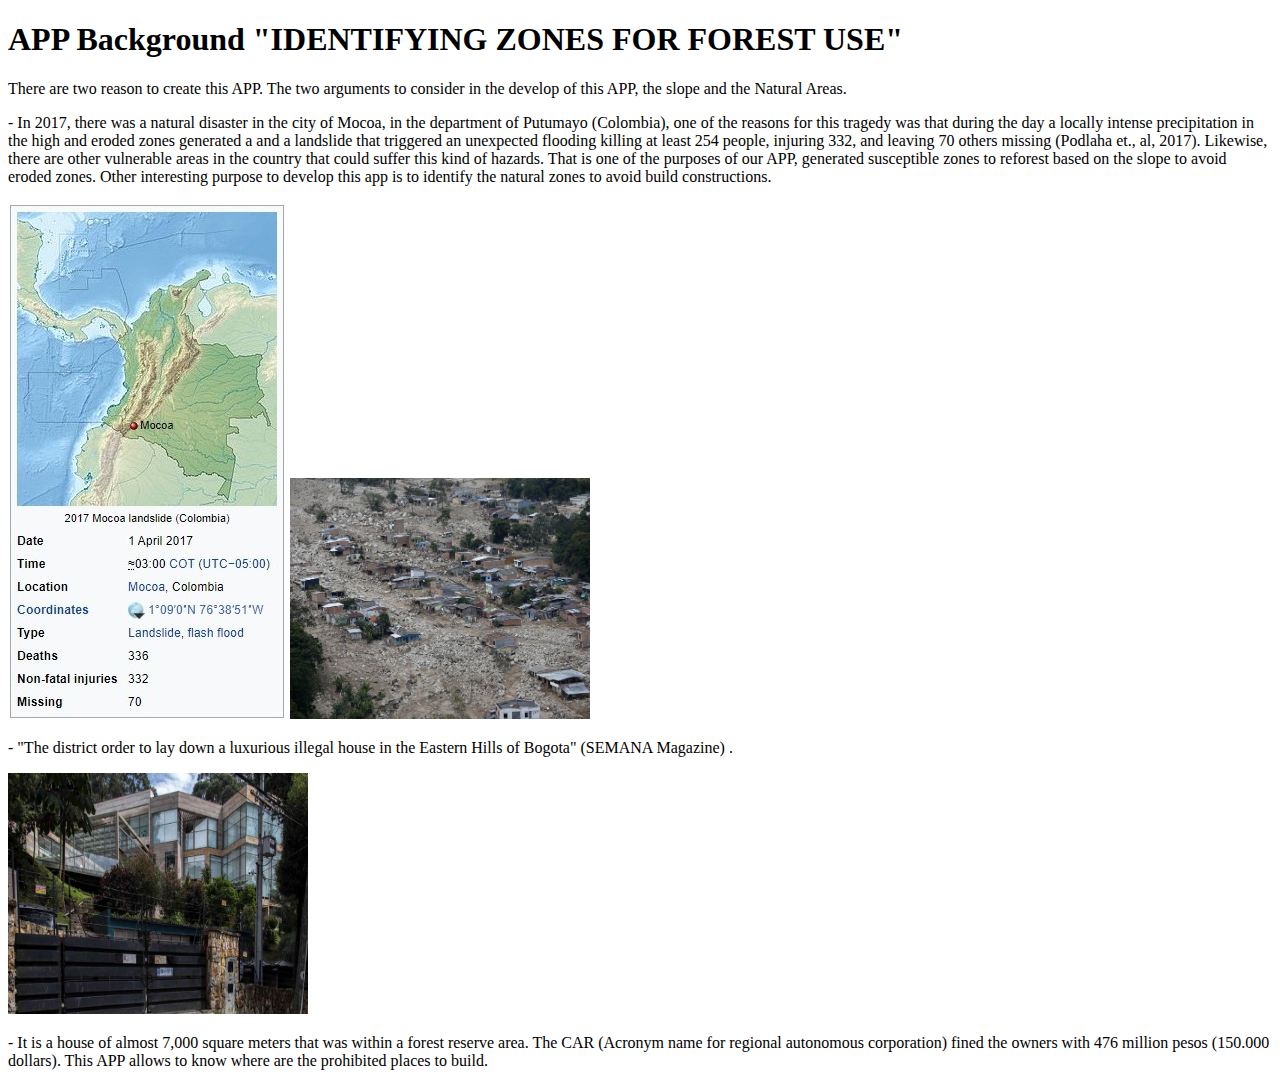
<file: index.html>
<!DOCTYPE html>
<html>
<body>

<h1> APP Background "IDENTIFYING ZONES FOR FOREST USE" </h1>

<p>There are two reason to create this APP. The two arguments to consider in the develop of this APP, the slope and the Natural Areas.   </p>

<p> - In 2017, there was a natural disaster in the city of Mocoa, in the department of Putumayo (Colombia),
    one of the reasons for this tragedy was that during the day a locally intense precipitation in the high and eroded zones generated a and a
    landslide that triggered an unexpected flooding killing at least 254 people, injuring 332, and leaving 70 others missing (Podlaha et., al, 2017).
    Likewise, there are other vulnerable areas in the country that could suffer this kind of hazards. That is one of the purposes of our APP, generated susceptible
    zones to reforest based on the slope to avoid eroded zones. Other interesting purpose to develop this app
    is to identify the natural zones to avoid build constructions.   </p>

<img src="colombia.jpg" align="rigth">
<img src="mocoa.jpeg"align="rigth" width="300" height="241">


<p> - "The district order to lay down a luxurious illegal house in the Eastern Hills of Bogota" (SEMANA Magazine) .</p>
<img src="rosales.jpg" align="rigth" width="300" height="241">

<p> -  It is a house of almost 7,000 square meters that was within a forest reserve area.
    The CAR (Acronym name for regional autonomous corporation) fined the owners with 476 million pesos (150.000 dollars).
    This APP allows to know where are the prohibited places to build.</p>



</body>
</html>
</file>
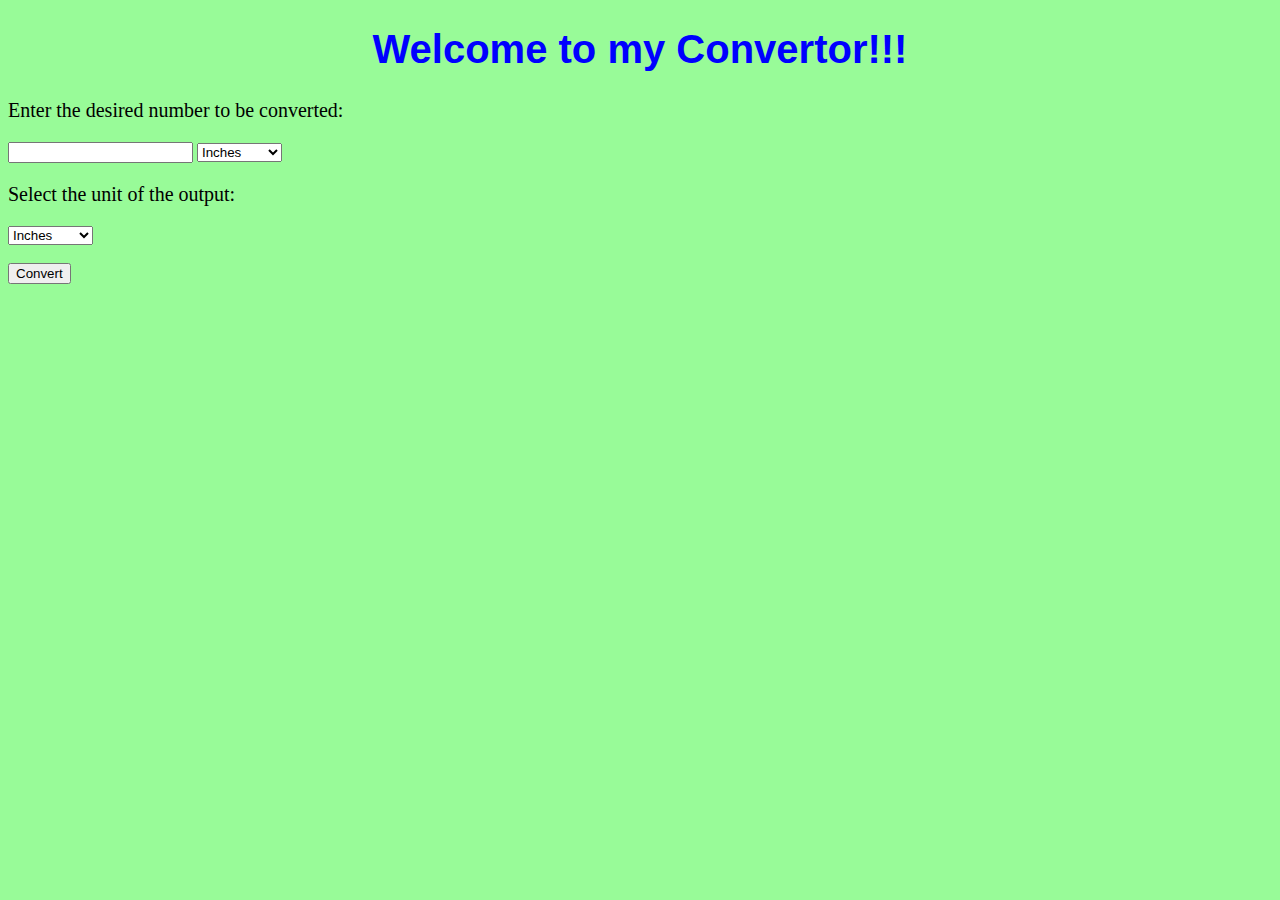
<file: Conversor.html>
<!DOCTYPE html>
<html lang="en">
<head>
    <title>index with style</title>
<link rel="stylesheet" type="text/css" href="conversor.css">
    <meta charset="UTF-8">
    <title>This is my conversor</title>
</head>
<body>
    <h1> Welcome to my Convertor!!! </h1>
    <div>
        <div id="number">
           <p> Enter the desired number to be converted:<br> </p>
            <input id="distance" type="text" name="distance">
            <select id="units1">
                  <option value="Inches">Inches</option>
                  <option value="Feet">Feet</option>
                  <option value="Yard">Yard</option>
                  <option value="Miles"> Miles</option>
                  <option value="Meters">Meters</option>
                  <option value="Kilometers">Kilometers</option>
            </select><br>
           <p> Select the unit of the output: </p>
             <select id="units2">
                  <option value="Inches">Inches</option>
                  <option value="Feet">Feet</option>
                  <option value="Yard">Yard</option>
                  <option value="Miles"> Miles</option>
                  <option value="Meters">Meters</option>
                  <option value="Kilometers">Kilometers</option>
            </select><br>
            <br>

              <button id= "convertMe" type="button">Convert</button>
        </div>
        <br>

        <div id="result">

        </div>
    </div>
    <script type="text/javascript" src="conversor.js"></script>
</body>
</html>
</file>
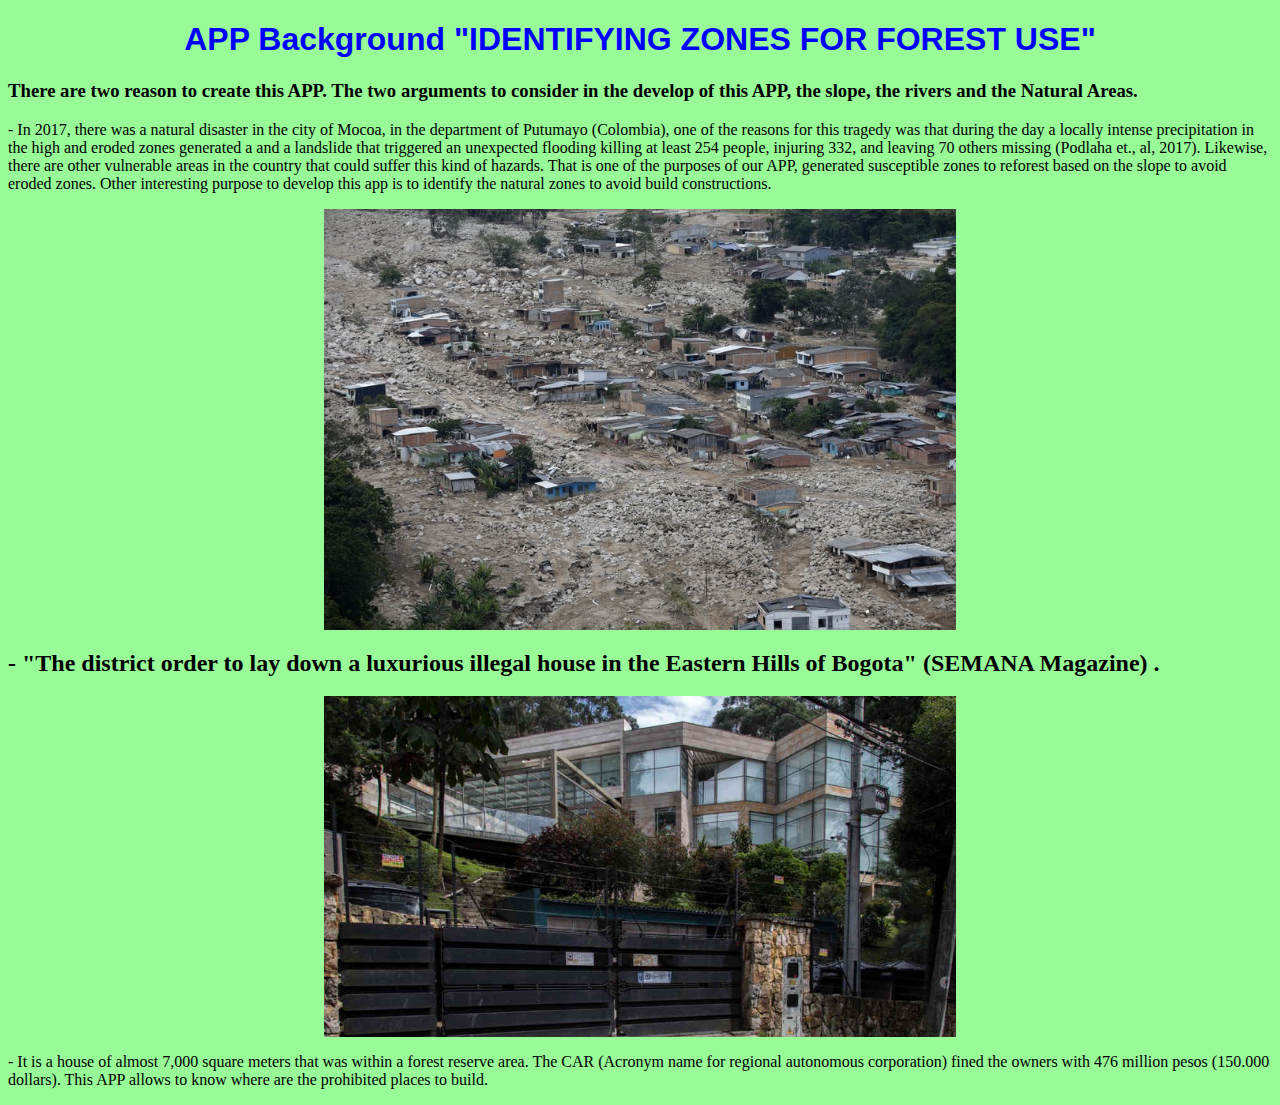
<file: index_con_style.html>
<!DOCTYPE html>
<html>
<head>

<title>index with style</title>
<link rel="stylesheet" type="text/css" href="style.css">

<body>
<h1> APP Background "IDENTIFYING ZONES FOR FOREST USE" </h1>

<h3>There are two reason to create this APP. The two arguments to consider in the develop of this APP, the slope, the rivers and the Natural Areas.   </h3>

<p> - In 2017, there was a natural disaster in the city of Mocoa, in the department of Putumayo (Colombia),
    one of the reasons for this tragedy was that during the day a locally intense precipitation in the high and eroded zones generated a and a
    landslide that triggered an unexpected flooding killing at least 254 people, injuring 332, and leaving 70 others missing (Podlaha et., al, 2017).
    Likewise, there are other vulnerable areas in the country that could suffer this kind of hazards. That is one of the purposes of our APP, generated susceptible
    zones to reforest based on the slope to avoid eroded zones. Other interesting purpose to develop this app
    is to identify the natural zones to avoid build constructions.   </p>

<div id = "image-content">
    <img src="mocoa.jpeg">
</div>


</div>

<h2> - "The district order to lay down a luxurious illegal house in the Eastern Hills of Bogota" (SEMANA Magazine) .</h2>

<div id = "image-content">
  <img src="rosales.jpg">
</div>



<p> -  It is a house of almost 7,000 square meters that was within a forest reserve area.
    The CAR (Acronym name for regional autonomous corporation) fined the owners with 476 million pesos (150.000 dollars).
    This APP allows to know where are the prohibited places to build.</p>



</body>
</html>
</file>
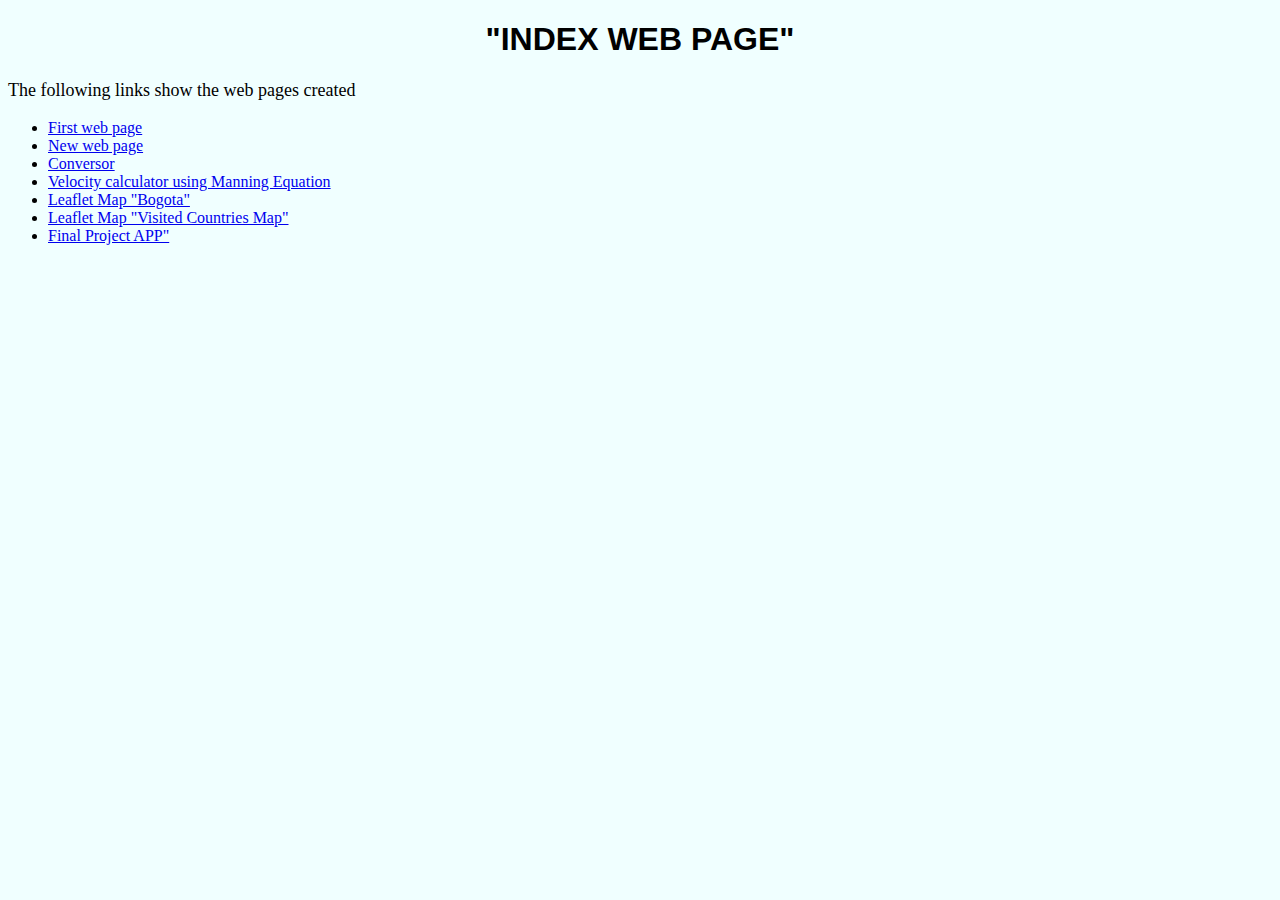
<file: index_principal.html>
<!DOCTYPE html>
<html lang="en">
<head>

    <title>index with style</title>
<link rel="stylesheet" type="text/css" href="style2.css">


    <meta charset="UTF-8">
    <title></title>



    <h1> "INDEX WEB PAGE"  </h1>




</head>

<p> The following  links show the web pages created </p>
<ul>
    <li><a href="index.html">First web page</a></li>

    <li><a href="index_con_style.html">New web page </a></li>

    <li><a href="Conversor.html">Conversor </a></li>

    <li><a href="Manning's equation.html"> Velocity calculator using Manning Equation </a></li>

    <li><a href="Map_leaflet.html"> Leaflet Map "Bogota" </a></li>

    <li><a href="Map_visited_countriest.html"> Leaflet Map "Visited Countries Map" </a></li>

     <li><a href="Map_final_APP.html"> Final Project APP" </a></li>


</ul>
</body>
</html>
</file>
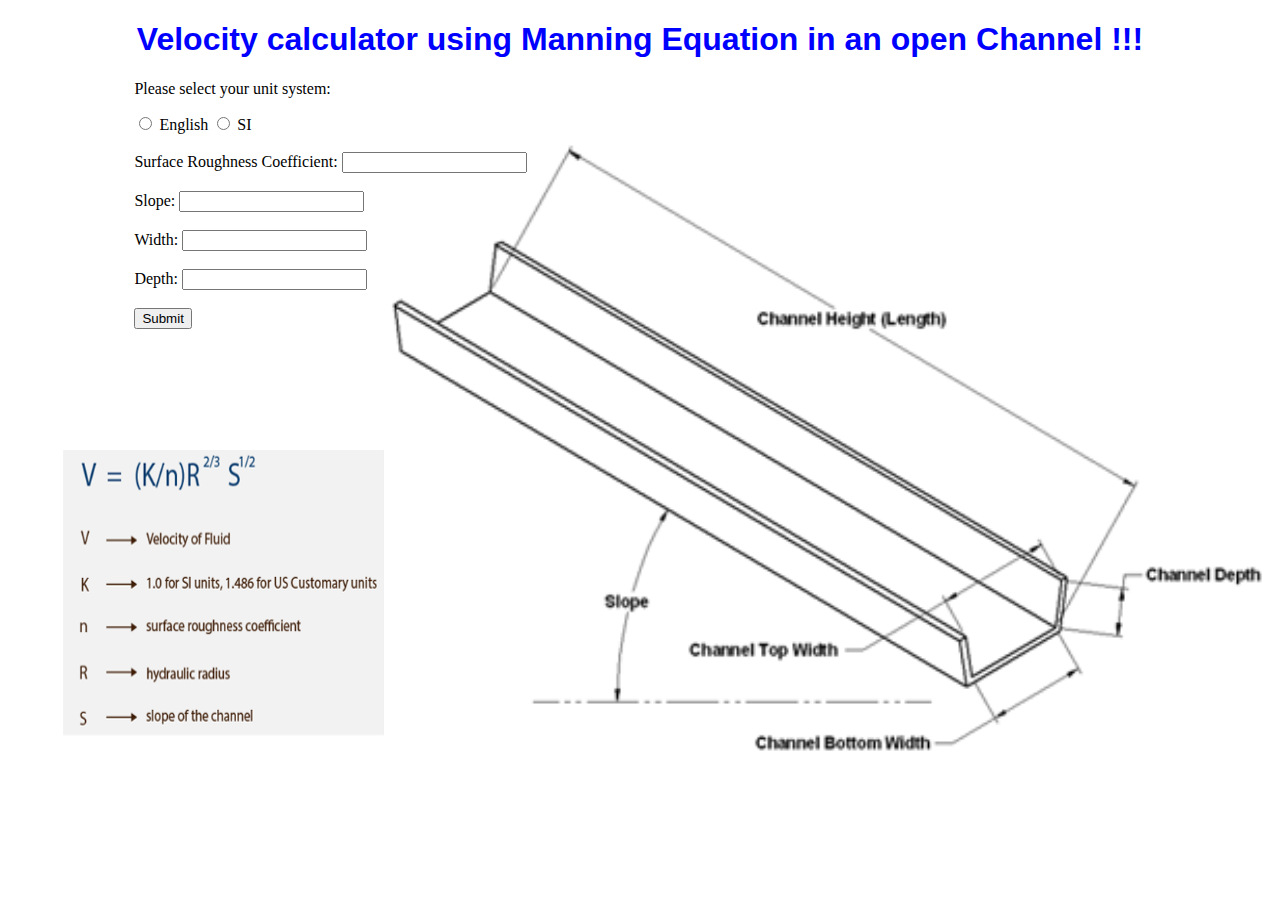
<file: Manning's equation.html>
<!DOCTYPE html>
<html lang="en">
<head>
    <title>index with style</title>
<link rel="stylesheet" type="text/css" href="manning.css">
    <meta charset="UTF-8">
   </head>
<body>
    <h1> Velocity calculator using Manning Equation in an open Channel !!! </h1>

<div id="format">
<form action="/action_page.php">

     <p>Please select your unit system:</p>
  <input type="radio" id="English" name="units" value="English">
  <label for="English">English</label>
  <input type="radio" id="SI" name="units" value="SI">
  <label for="SI">SI</label><br> <br>



  <label for="n">Surface Roughness Coefficient:</label>
  <input type="number" id="n" name="n"><br><br>
  <label for="s">Slope:</label>
  <input type="number" id="s" name="s"><br><br>
  <label for="w">Width:</label>
  <input type="number" id="w" name="w"><br><br>
  <label for="d">Depth:</label>
  <input type="number" id="d" name="d"><br><br>

  <button id= "btn" type="button">Submit</button>

</form>
        <br>

        <div id="result">

        </div>
    </div>
    <script type="text/javascript" src="manning.js"></script>
</body>
</html>
</file>
<file: conversor.css>
body {background-color: palegreen;
 
}
h1 {
    color: blue;
    font-family: "Lucinda Grande", "Lucinda Sans Unicode", "Helvetica", "Arial", "Verdana", sans-serif;
    text-align: center ;
    font-size: 40px;
}

p    {color: black;
      font-family: "Arial Black";
      font-size: 20px;
}
#result
    {color: black;
      font-family: "Arial Black";
      font-size: 30px;
}
</file>
<file: style.css>
body {background-color: palegreen;}
h1 {
    color: blue;
    font-family: "Lucinda Grande", "Lucinda Sans Unicode", "Helvetica", "Arial", "Verdana", sans-serif;
    text-align: center ;
}
#image-content img {
     height: 50%;
     width: 50%;
}

#image-content img {
display:block;
margin:auto;
}



h3   {color: black; }
p    {color: black;}
</file>
<file: style2.css>
body {background-color: azure;}
h1 {
    color: black;
    font-family: "Lucinda Grande", "Lucinda Sans Unicode", "Helvetica", "Arial", "Verdana", sans-serif;
    text-align: center;
    font-size: xx-large;

}
p    {color: black;
       font-size: large ;
}
</file>
<file: manning.css>
body {

    background-image: url("manning-open-channel-flow-equation.png"), url("channel-calc.gif") ;
    background-position: left bottom, right; /* Center the image */
    background-repeat: no-repeat; /* Do not repeat the image */
    background-attachment: fixed;
    background-size: 30% 50%, 70% 70% ;

}
#format{
    margin-left: 10%;
}

h1 {
    color: blue;
    font-family: "Lucinda Grande", "Lucinda Sans Unicode", "Helvetica", "Arial", "Verdana", sans-serif;
    text-align: center ;
}
</file>
